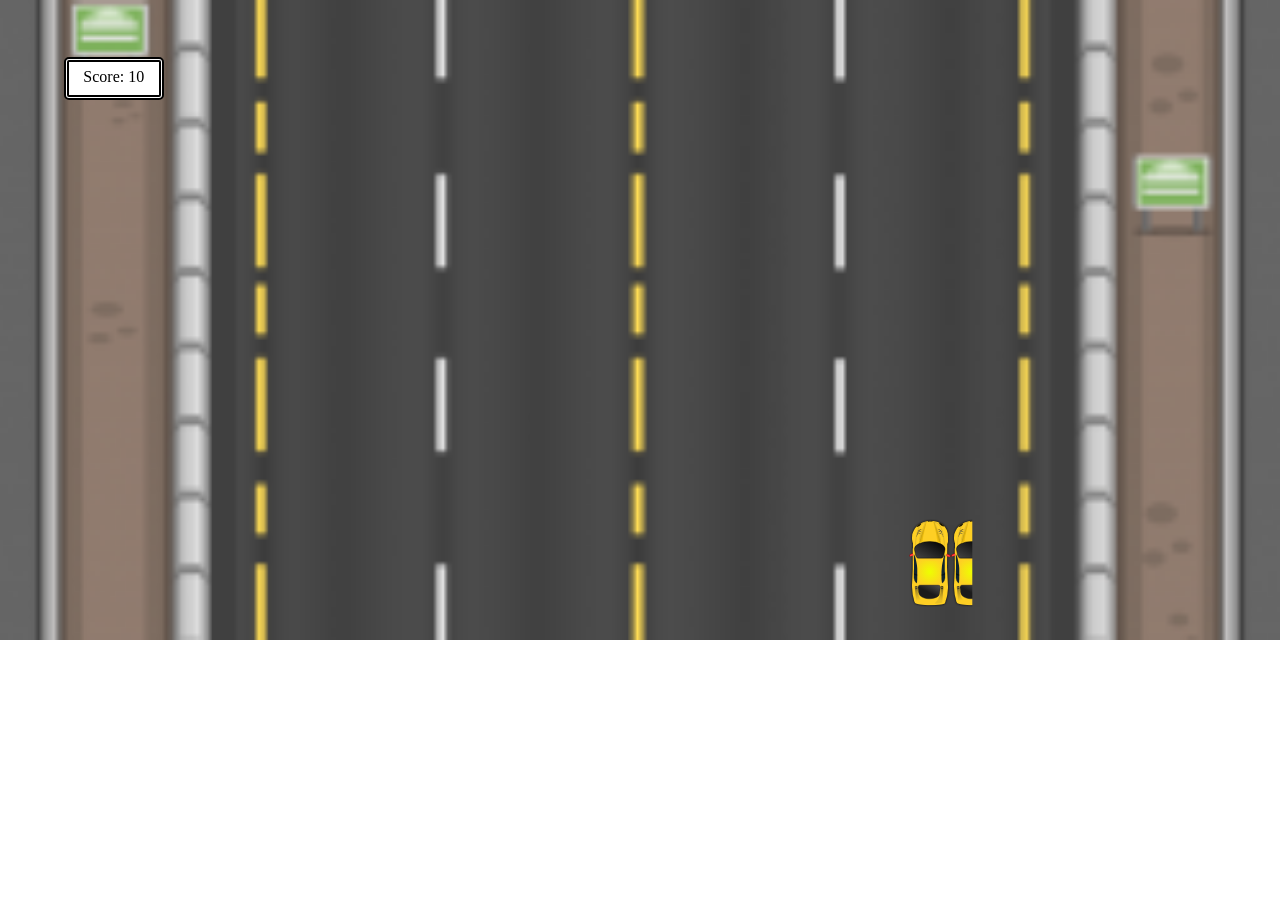
<file: index.html>
<!DOCTYPE html>
<html lang="en">
<head>
    <meta charset="UTF-8">
    <meta http-equiv="X-UA-Compatible" content="IE=edge">
    <meta name="viewport" content="width=device-width, initial-scale=1.0">
    <title>Car Crash Game</title>

    <link rel="stylesheet" href="./main.css">
</head>
<body>
    <div id="board">
        <div class="score"> </div>
        <div class="bg"></div> </div> </div>
      <script src="./main.js"></script>
    
</body>
</html>
</file>
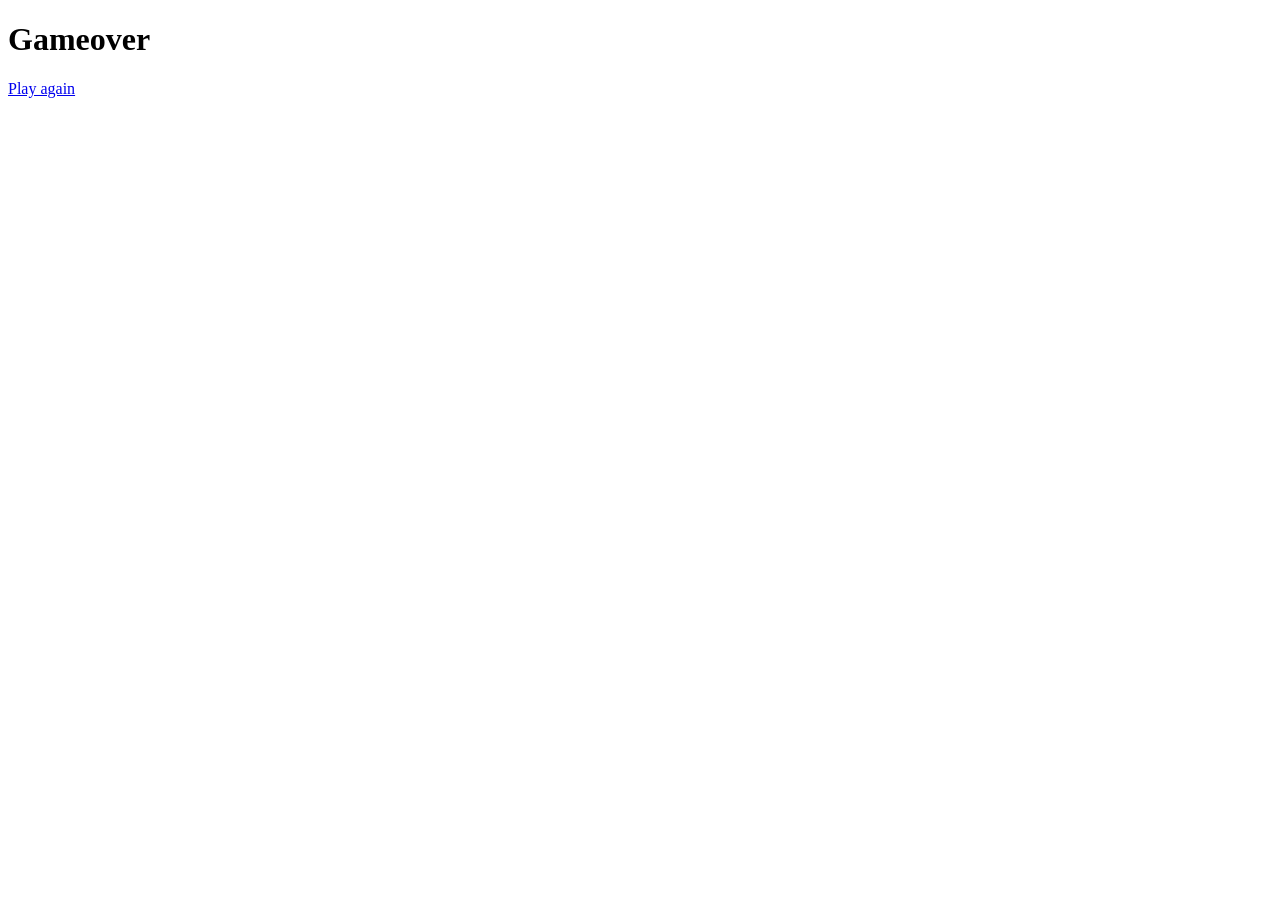
<file: gameover.html>
<!DOCTYPE html>
<html lang="en">
<head>
    <meta charset="UTF-8">
    <meta http-equiv="X-UA-Compatible" content="IE=edge">
    <meta name="viewport" content="width=device-width, initial-scale=1.0">
    <title>Gameover | OOP Game</title>
</head>
<body>
    <h1>Gameover</h1>

    <p>
        <a href="./index.html">Play again</a>
    </p>

</body>
</html>
</file>
<file: main.css>
body {
  padding: 0;
  margin: 0;
}

#board {
  height: 40rem;
  position: relative;

}

#player {
  background-image: url(./images/player.svg);
  transform: rotate(-90deg);
  position: absolute;
}

.score {
  position: absolute;
  background-color: white;
  border-radius: 5px;
  border-color: black;
  border-style: double;
  border-width: thick;
  text-align: center;
  padding-top: 6px;
  width: 10px;
  height: 10px;
}


.obstacle {
  background-image: url(./images/police.png);
  transform: rotate(-90deg);
  position: absolute;
}

.bonus {
  background-image: url(./images/gasoline.svg);
  position: absolute;
}

.bg {
  position: absolute;
  width: 100%;
  height: 100%;
  overflow: hidden;
}

.bg:before,
.bg:after {
  content: "";
  position: absolute;
  width: 100%;
  height: 100%;
  background-image: url(./images/background-1_0.png);
  background-size: 100%;
  animation: move 2s infinite linear;
}

.bg:before {
  bottom: 100%;
}

@keyframes move {
  from {
    transform: translateY(0%);
  }

  to {
    transform: translateY(100%);
  }
}
</file>
